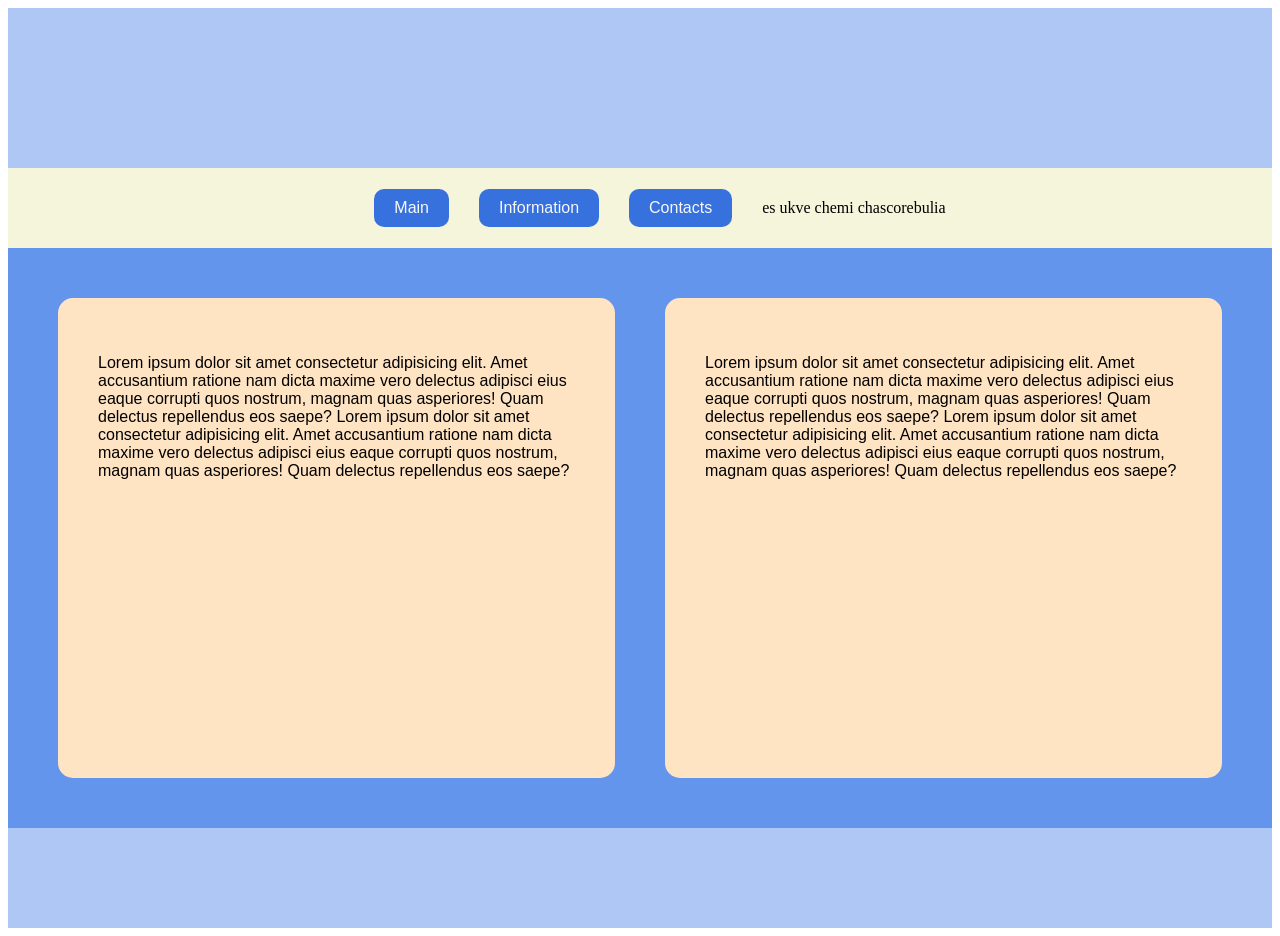
<file: index.html>
<!DOCTYPE html>
<html lang="en">
<head>
    <meta charset="UTF-8">
    <meta name="viewport" content="width=device-width, initial-scale=1.0">
    <title>Document</title>
   <link rel="stylesheet" href="style.css">
</head>
<body>
    <header class="header">
     
    </header>
    <nav class="menu">
        <ul class="menu__list">
            <li><a href="main/main.html">Main</a></li>
            <li><a href="main/main.html">Information</a></li>
            <li><a href="">Contacts</a></li>
            <div>es ukve chemi chascorebulia</div>
        </ul>

    </nav>
    <main>
        <section class="section-right">
            <p class="section-right__text">Lorem ipsum dolor sit amet consectetur adipisicing elit.
                 Amet accusantium ratione nam dicta maxime vero 
                 delectus adipisci eius eaque corrupti quos nostrum,
                 magnam quas asperiores! Quam delectus repellendus eos saepe?
                Lorem ipsum dolor sit amet consectetur adipisicing elit.
                 Amet accusantium ratione nam dicta maxime vero 
                 delectus adipisci eius eaque corrupti quos nostrum,
                 magnam quas asperiores! Quam delectus repellendus eos saepe?</p>
            
        </section>
          <section class="section-left">
            <p class="section-left__text">Lorem ipsum dolor sit amet consectetur adipisicing elit.
                 Amet accusantium ratione nam dicta maxime vero 
                 delectus adipisci eius eaque corrupti quos nostrum,
                 magnam quas asperiores! Quam delectus repellendus eos saepe?
                Lorem ipsum dolor sit amet consectetur adipisicing elit.
                 Amet accusantium ratione nam dicta maxime vero 
                 delectus adipisci eius eaque corrupti quos nostrum,
                 magnam quas asperiores! Quam delectus repellendus eos saepe?</p></section>
    </main>
    <footer class="footer"></footer>
    
</body>
</html>
</file>
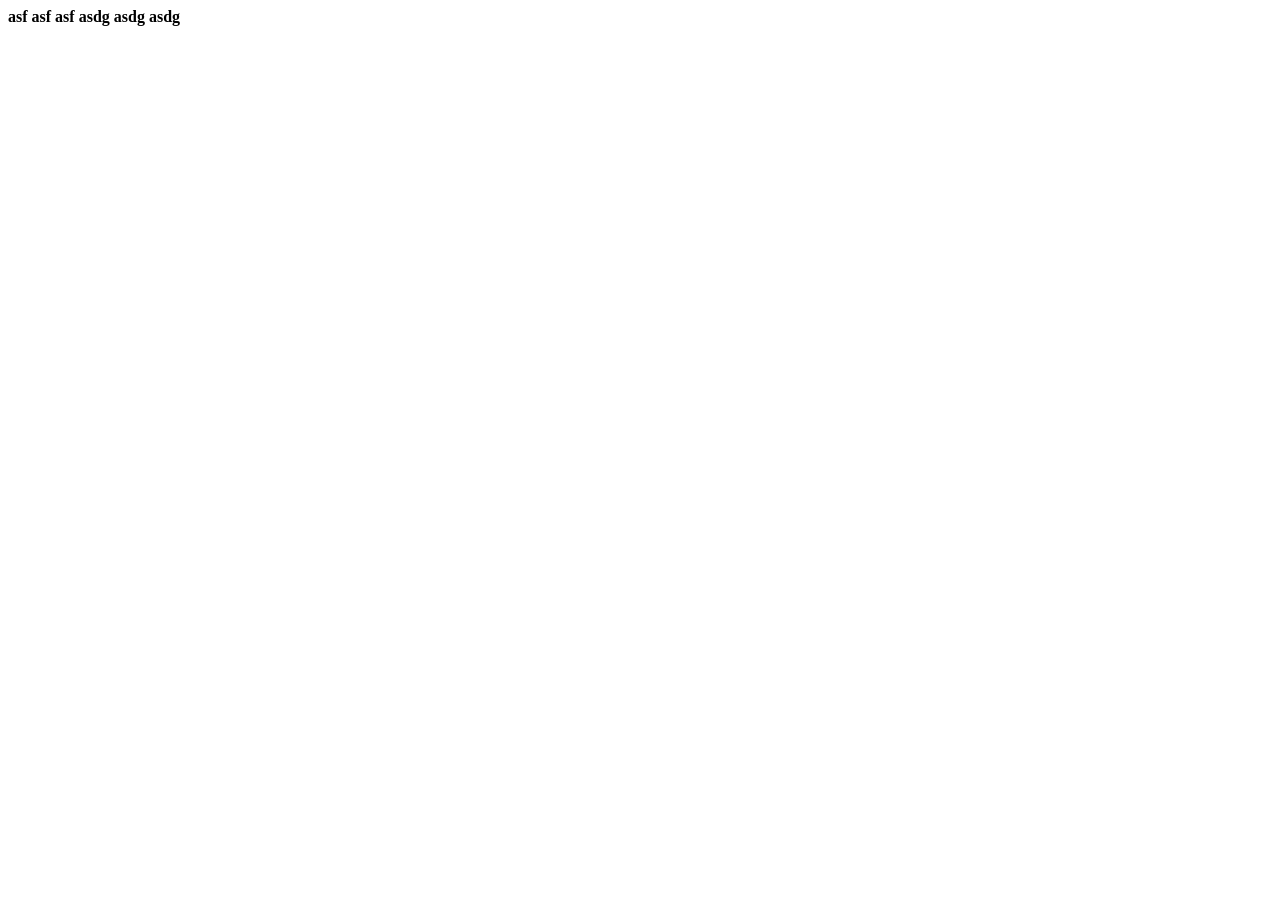
<file: gio/gio.html>
<!DOCTYPE html>
<html lang="en">
<head>
    <meta charset="UTF-8">
    <meta name="viewport" content="width=device-width, initial-scale=1.0">
    <title>Document</title>
</head>
<body>
<b>asf asf asf asdg asdg asdg </b>    
</body>
</html>
</file>
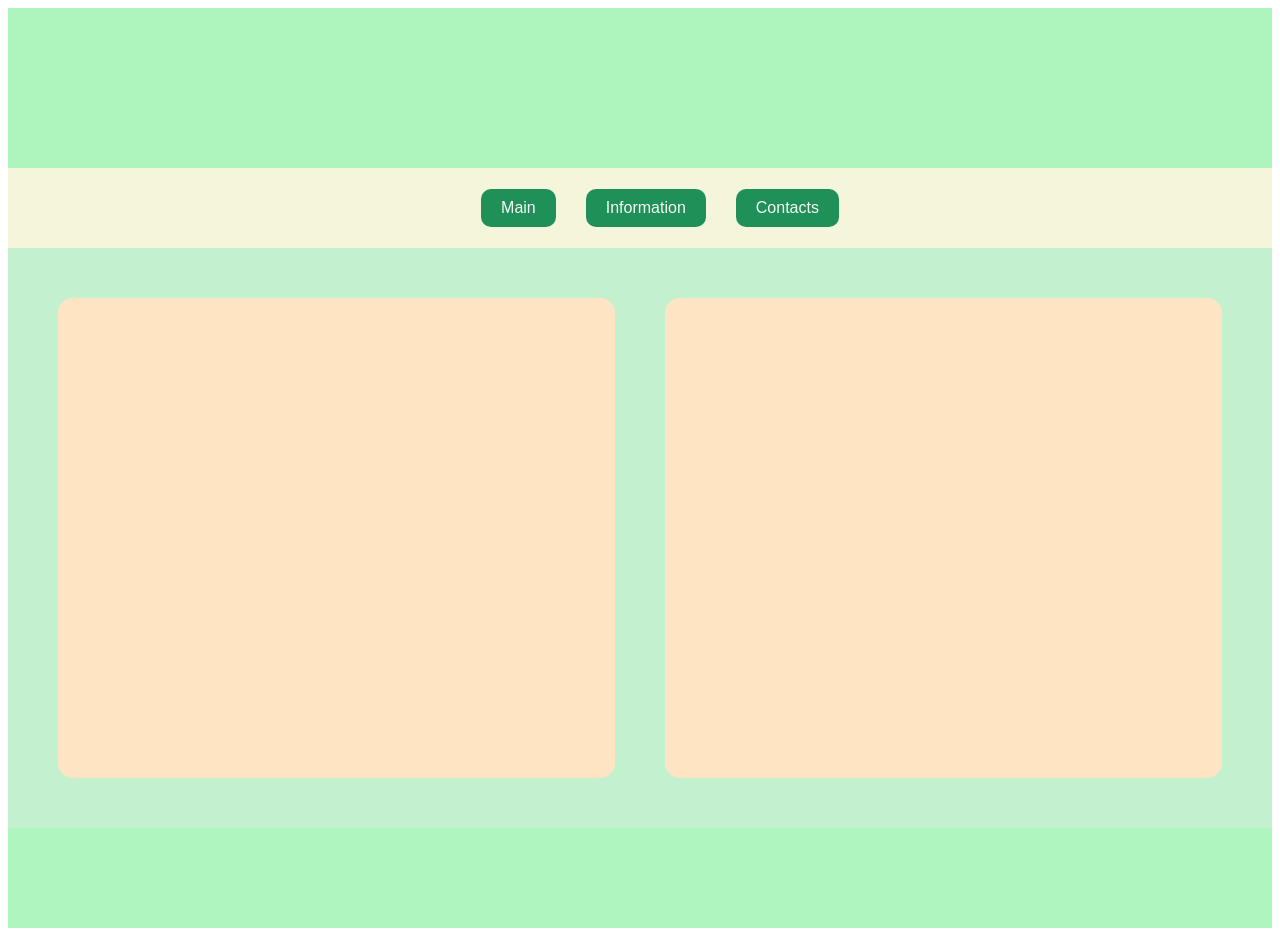
<file: main/main.html>
<!DOCTYPE html>
<html lang="en">
<head>
    <meta charset="UTF-8">
    <meta name="viewport" content="width=device-width, initial-scale=1.0">
    <title>Document</title>
   <link rel="stylesheet" href="style.css">
</head>
<body>
    <header class="header">
        <div class="logo"></div>
    </header>
    <nav class="menu">
        <ul class="menu__list">
            <li><a href="../index.html">Main</a></li>
            <li><a href="">Information</a></li>
            <li><a href="">Contacts</a></li>
        </ul>
    </nav>
    <main>
        <section class="section-right"></section>
          <section class="section-left"></section>
    </main>
    <footer class="footer"></footer>
    
</body>
</html>
</file>
<file: style.css>
header{
    height: 100px;
    background-color: rgb(174, 199, 245);
    display:flex;
    padding:30px 
}
.logo{
    height:auto;
    width:300px;
    border-radius: 15px;
    background-color: rgb(29, 51, 92);
}
nav{
    height:80px;
    background-color: beige;
     display: flex;
    justify-content: center;
    align-items: center;
}
ul{
    list-style:none;
    display: flex;
    justify-content: center;
    align-items: center;
    gap:30px;

}
ul li{
    background-color: rgb(55, 113, 221);
    padding: 10px 20px;
    border-radius: 10px;
}
ul li a{
    text-decoration: none;
    color: rgb(247, 247, 247);
    font-family:sans-serif;
}
main{
    background-color: cornflowerblue;
    display:flex;
    padding:50px;
    gap:50px;
    
}
.section-right, .section-left {

    height:400px;
    width:50%;
    background-color:bisque;
    border-radius: 15px;
    padding: 40px;
    font-family:'Trebuchet MS', 'Lucida Sans Unicode', 'Lucida Grande', 'Lucida Sans', Arial, sans-serif;

}
footer{
    height: 100px;
    background-color: rgb(174, 199, 245);

}
</file>
<file: main/style.css>
header{
    height: 100px;
    background-color: rgb(174, 245, 189);
    display:flex;
    padding:30px 
}

nav{
    height:80px;
    background-color: beige;
     display: flex;
    justify-content: center;
    align-items: center;
}
ul{
    list-style:none;
    display: flex;
    justify-content: center;
    align-items: center;
    gap:30px;

}
ul li{
    background-color: rgb(31, 145, 88);
    padding: 10px 20px;
    border-radius: 10px;
}
ul li a{
    text-decoration: none;
    color: rgb(247, 247, 247);
    font-family:sans-serif;
}

main{
    background-color: rgb(195, 241, 207);
    display:flex;
    padding:50px;
    gap:50px;
    
}
.section-right, .section-left {

    height:400px;
    width:50%;
    background-color:bisque;
    border-radius: 15px;
    padding: 40px;
    font-family:'Trebuchet MS', 'Lucida Sans Unicode', 'Lucida Grande', 'Lucida Sans', Arial, sans-serif;

}
footer{
    height: 100px;
    background-color: rgb(174, 245, 192);

}
</file>
